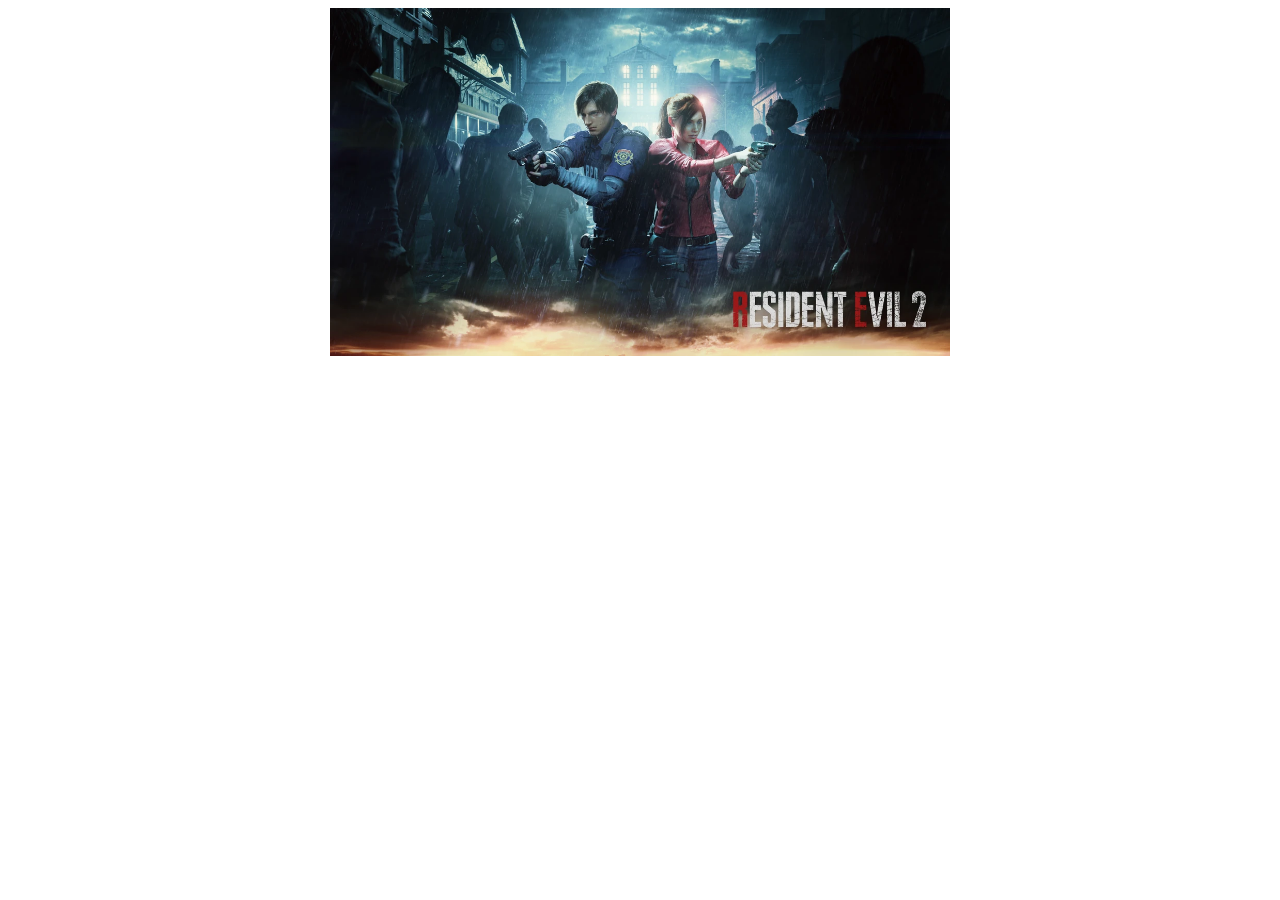
<file: HISTÓRIARE2R.html>
<!DOCTYPE html>
<html lang="pt-br">

<head>
    <meta charset="UTF-8">
    <meta name="viewport" content="width=device-width, initial-scale=1.0">
    <title>Document</title>
    <link rel="stylesheet" href="styles/all.css">
</head>

<body>
    <img id="IMAGEM" src="images/RE2R.jpeg">
    <P>Resident Evil 2 Remake (2019)
        Protagonistas: Leon S. Kennedy e Claire Redfield

        Ameaça Principal: Zumbis, Mr. X (Tyrant) e o G-Virus

        Resumo: O novato policial Leon e a estudante universitária Claire chegam a Raccoon City apenas para encontrar a
        cidade devastada por um surto zumbi causado pela corporação farmacêutica Umbrella. Separados logo no início,
        eles exploram a delegacia de polícia, os esgotos e o laboratório subterrâneo NEST. Ao longo do caminho, Leon se
        alia à espiã Ada Wong, enquanto Claire protege a pequena Sherry Birkin, filha do criador do vírus. Após lidarem
        com a perseguição implacável do Mr. X e as mutações monstruosas de William Birkin, os sobreviventes ativam a
        autodestruição do laboratório e escapam da cidade em um trem de carga.</P>
        
</body>

</html>
</file>
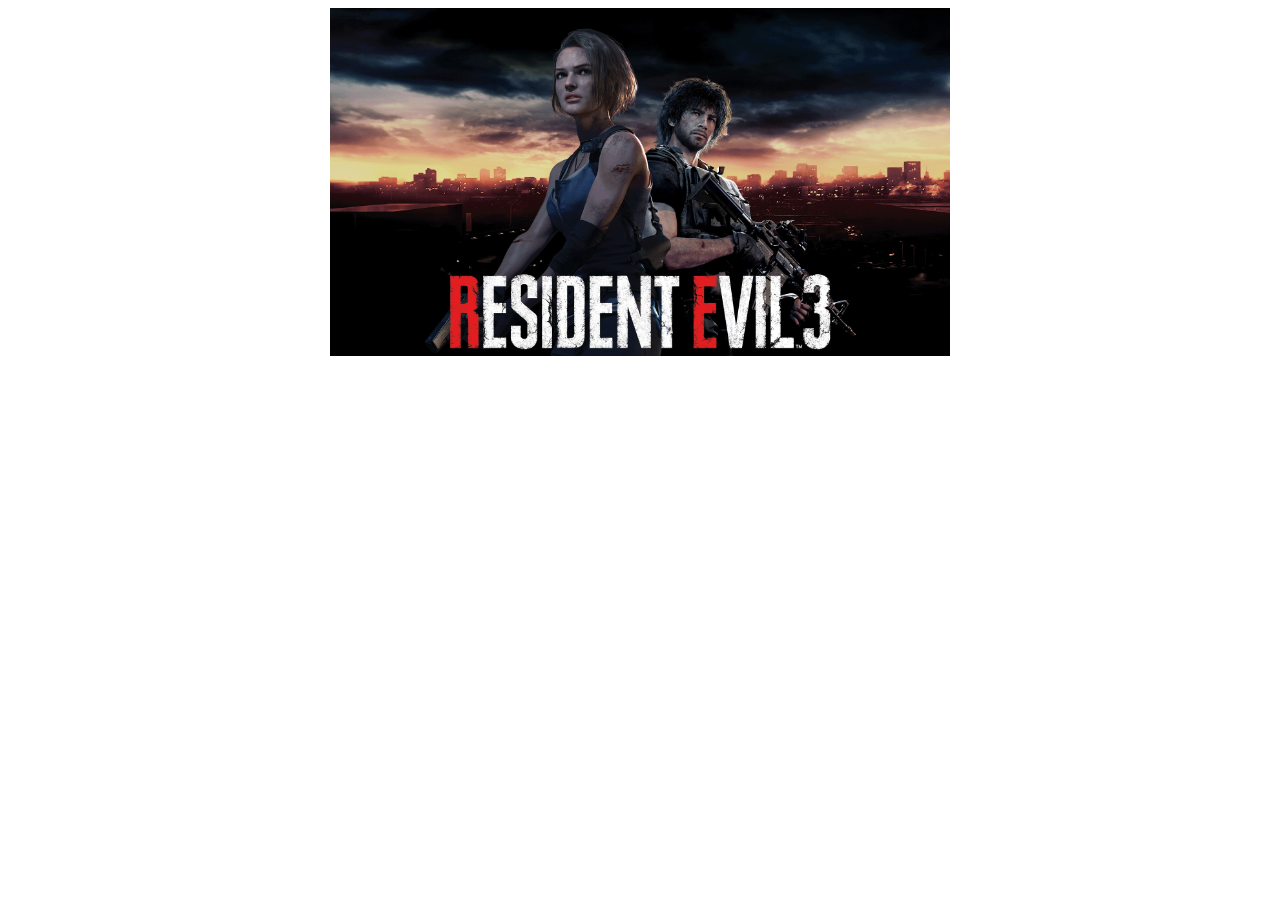
<file: HISTÓRIARE3R.html>
<!DOCTYPE html>
<html lang="pt-br">

<head>
    <meta charset="UTF-8">
    <meta name="viewport" content="width=device-width, initial-scale=1.0">
    <title>Document</title>
    <link rel="stylesheet" href="styles/all.css">
</head>

<body>
        <img id="IMAGEM" src="images/RE3R.jpg">
    
        <p>Resident Evil 3 Remake (2020)
        Protagonistas: Jill Valentine e Carlos Oliveira

        Ameaça Principal: Nemesis e o T-Virus

        Resumo: A história se passa dias antes e durante os eventos de Resident Evil 2. Jill, uma ex-membro da equipe de
        elite S.T.A.R.S., tenta fugir de Raccoon City enquanto o surto começa a engolir as ruas. A Umbrella envia a arma
        biológica implacável "Nemesis" para caçá-la e silenciá-la. Jill se junta relutantemente ao mercenário Carlos
        Oliveira. Após ser infectada e curada por Carlos, Jill tem uma batalha final contra uma versão totalmente mutada
        de
        Nemesis. Ela o derrota usando um canhão elétrico de alta potência (FINGeR) e escapa de helicóptero ao lado de
        Carlos
        momentos antes de o governo dos EUA destruir Raccoon City com um ataque de míssil.</p>
</body>

</html>
</file>
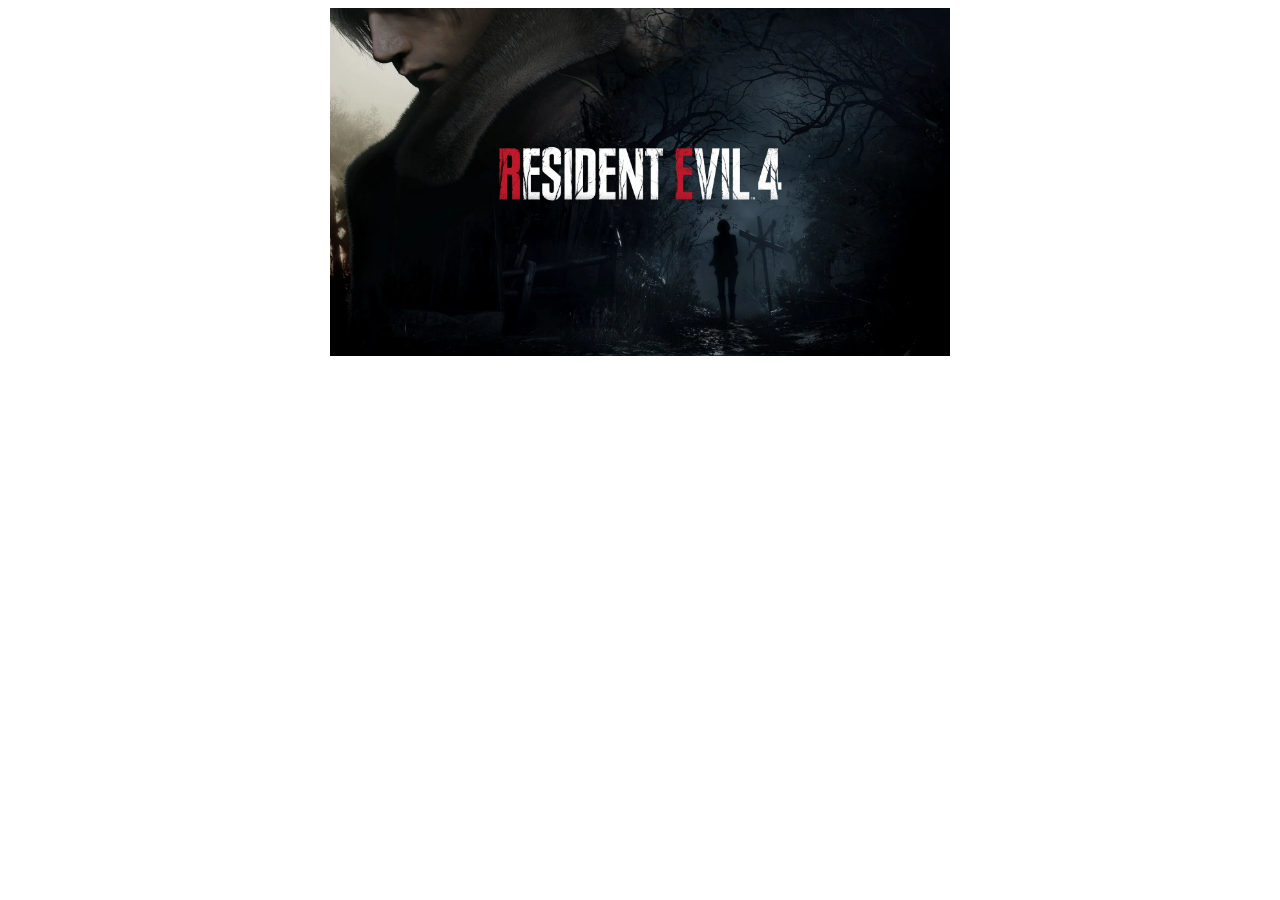
<file: HISTÓRIARE4R.html>
<!DOCTYPE html>
<html lang="pt-br">

<head>
    <meta charset="UTF-8">
    <meta name="viewport" content="width=device-width, initial-scale=1.0">
    <title>Document</title>
    <link rel="stylesheet" href="styles/all.css">
</head>

<body>
    <img id="IMAGEM" src="images/RE4R.jpg">
    
    <p>Resident Evil 4 Remake (2023)
        Protagonistas: Leon S. Kennedy e Ashley Graham

        Ameaça Principal: O culto Los Iluminados e o parasita Las Plagas

        Resumo: Seis anos após sobreviver a Raccoon City, Leon é agora um agente especial do governo dos EUA. Sua missão
        é
        viajar até um vilarejo rural na Espanha para resgatar Ashley Graham, a filha sequestrada do presidente
        americano.
        Leon descobre que os moradores estão sob o controle mental do parasita "Las Plagas" e servem ao culto extremista
        Los
        Iluminados. Com a ajuda da velha conhecida Ada Wong e do carismático Luis Serra, Leon sobrevive a um exército de
        aldeões monstruosos e atrocidades biológicas. Ele elimina o líder do culto, Osmund Saddler, cura a si mesmo e a
        Ashley da infecção do parasita, e os dois fogem de jet ski de uma ilha que explode.</p>
</body>

</html>
</file>
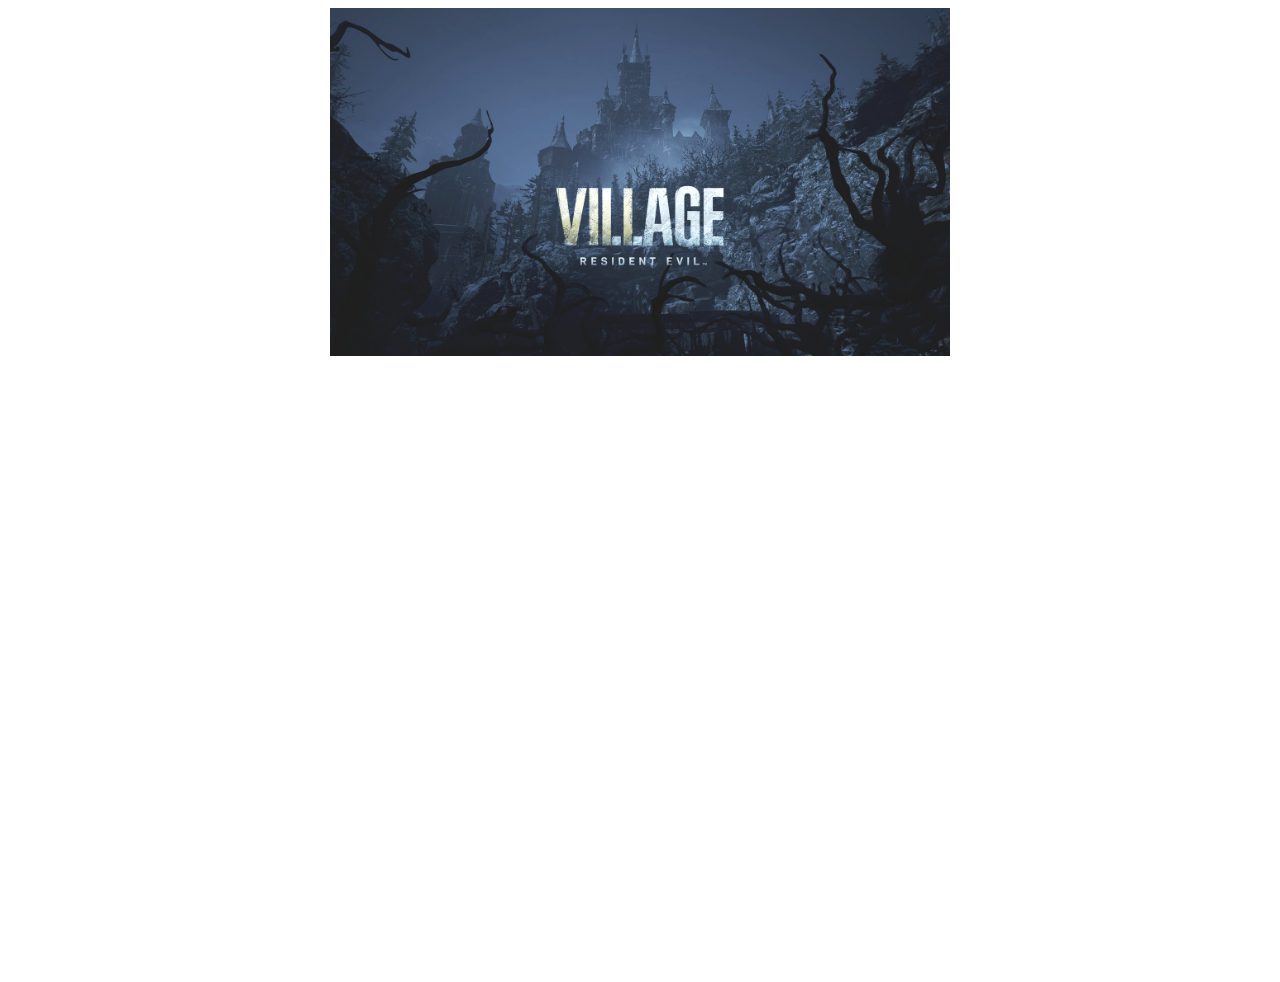
<file: HISTÓRIAREVILL.html>
<!DOCTYPE html>
<html lang="pt-br">

<head>
    <meta charset="UTF-8">
    <meta name="viewport" content="width=device-width, initial-scale=1.0">
    <title>Document</title>
    <link rel="stylesheet" href="styles/all.css">
</head>

<body>
    <img id="IMAGEM" src="images/RE-Village.jpeg">
    <p>Resident Evil Village (2021)
    Protagonistas: Ethan Winters e Chris Redfield

    Ameaça Principal: Mãe Miranda, os Quatro Lordes e o Megamiceto (Mofo)

    Resumo: Três anos após Resident Evil 7, Ethan Winters vive em paz na Europa com sua esposa Mia e sua bebê Rose.
    A tragédia ataca quando Chris Redfield invade sua casa, aparentemente mata Mia e sequestra Rose. Ethan desperta
    na neve próximo a um vilarejo gótico dominado por lobisomens (Lycans) e governado pela Mãe Miranda e seus Quatro
    Lordes (como a gigante Lady Dimitrescu e o engenheiro Heisenberg). Ethan descobre que sua filha foi dividida e
    preservada em frascos. Para salvá-la, ele caça e mata cada um dos Lordes. Em uma reviravolta, Ethan descobre que
    foi morto em RE7 e que seu corpo é inteiramente composto pelo fungo mutagênico Megamiceto. Ele usa suas forças
    finais para derrotar Miranda e se sacrifica detonando uma bomba para destruir o fungo, permitindo que Chris fuja
    de helicóptero com Rose (e uma Mia resgatada) em segurança.</p>
</body>

</html>
</file>
<file: styles/all.css>
body {
    background-image: url("https://cdn.wallpapersafari.com/87/34/pfLCYc.jpg");
    background-size: 100%;
    display: flex;
    flex-direction: column;
    align-items: center;
}

p {
    font-family: Georgia, 'Times New Roman', Times, serif;
    font-size: 27pt;
    color: white;
}

#IMAGEM {
    width: 49%;
}
</file>
